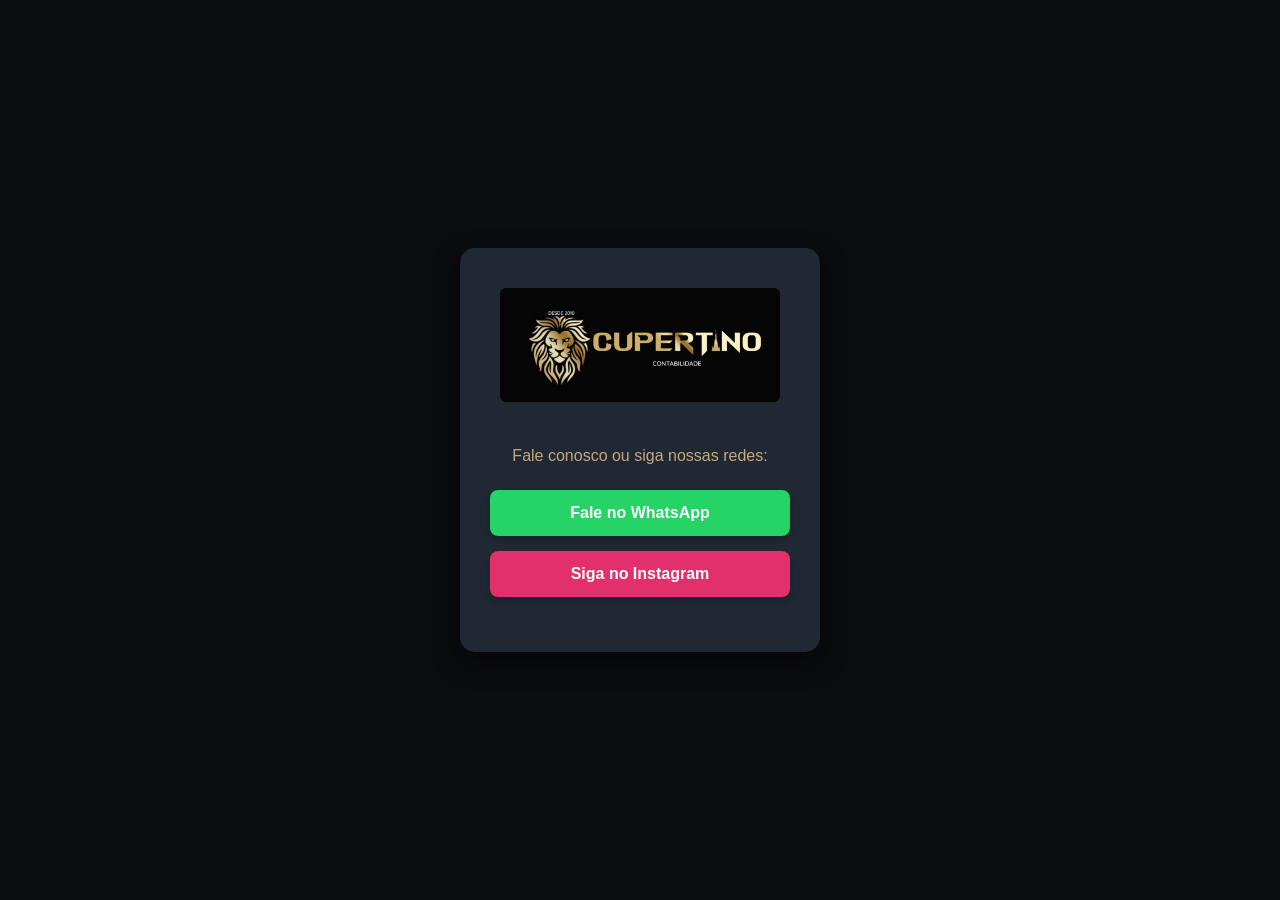
<file: index.html>
<!DOCTYPE html>
<html lang="pt-BR">
<head>
    <meta charset="UTF-8">
    <meta name="viewport" content="width=device-width, initial-scale=1.0">
    <title>Cupertino Contabilidade</title>
    <style>
        body {
            font-family: 'Helvetica Neue', Arial, sans-serif;
            background-color: #0b0c10;
            display: flex;
            flex-direction: column;
            align-items: center;
            justify-content: center;
            height: 100vh;
            margin: 0;
            color: #fff;
        }
        .container {
            text-align: center;
            background: #1f2833;
            padding: 40px 30px;
            border-radius: 15px;
            box-shadow: 0 10px 25px rgba(0,0,0,0.5);
            max-width: 360px;
            width: 90%;
            box-sizing: border-box;
        }
        .logo-img {
            width: 100%;
            max-width: 280px;
            height: auto;
            margin-bottom: 25px;
            border-radius: 6px;
        }
        p {
            color: #c5a880;
            font-size: 16px;
            margin-bottom: 25px;
            font-weight: 500;
        }
        .btn {
            display: block;
            text-decoration: none;
            color: white;
            padding: 14px;
            margin: 15px 0;
            border-radius: 8px;
            font-weight: bold;
            font-size: 16px;
            transition: all 0.3s ease;
            box-shadow: 0 4px 6px rgba(0,0,0,0.2);
        }
        .btn-whatsapp {
            background-color: #25D366;
        }
        .btn-whatsapp:hover {
            background-color: #128C7E;
            transform: translateY(-2px);
        }
        .btn-instagram {
            background-color: #E1306C;
        }
        .btn-instagram:hover {
            background-color: #C13584;
            transform: translateY(-2px);
        }
    </style>
</head>
<body>

    <div class="container">
        <!-- Puxando a imagem com o código correto para o espaço no nome -->
        <img src="Logo%20Cupertino.jpeg" class="logo-img" alt="Logo Cupertino Contabilidade">
        
        <p>Fale conosco ou siga nossas redes:</p>
        
        <!-- Link do WhatsApp 100% corrigido para 5544999340723 -->
        <a href="https://wa.me/5544999340723" target="_blank" class="btn btn-whatsapp">Fale no WhatsApp</a>
        <a href="https://instagram.com/Cupertinocontabilidade" target="_blank" class="btn btn-instagram">Siga no Instagram</a>
    </div>

</body>
</html>
</file>
